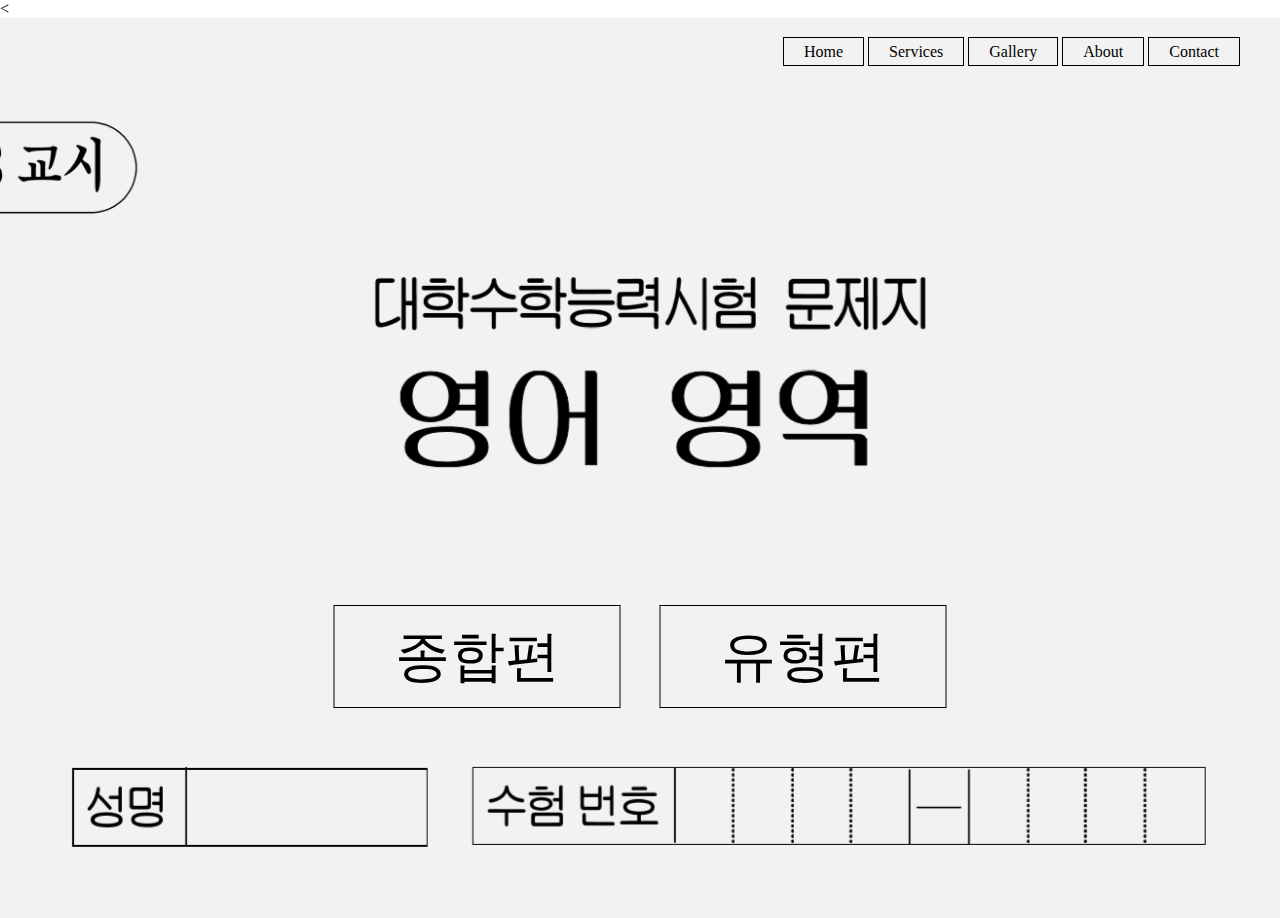
<file: index.html>
<<!DOCTYPE html>
<html lang="en" dir="ltr">
  <head>
    <meta charset="utf-8">
    <title>3교시 영어 영역</title>
    <link rel="stylesheet" type="text/css" href="style.css">
  </head>
  <body>
    <header>
      <div class="main">
        <ul>
          <li><a href="#">Home</a></li>
          <li><a href="#">Services</a></li>
          <li><a href="#">Gallery</a></li>
          <li><a href="#">About</a></li>
          <li><a href="#">Contact</a></li>
        </ul>
      </div>

      <div class="button">
        <a href="#" class="btn1">종합편</a>
        <a href="#" class="btn2">유형편</a>
      </div>


    </header>
  </body>
</html>
</file>
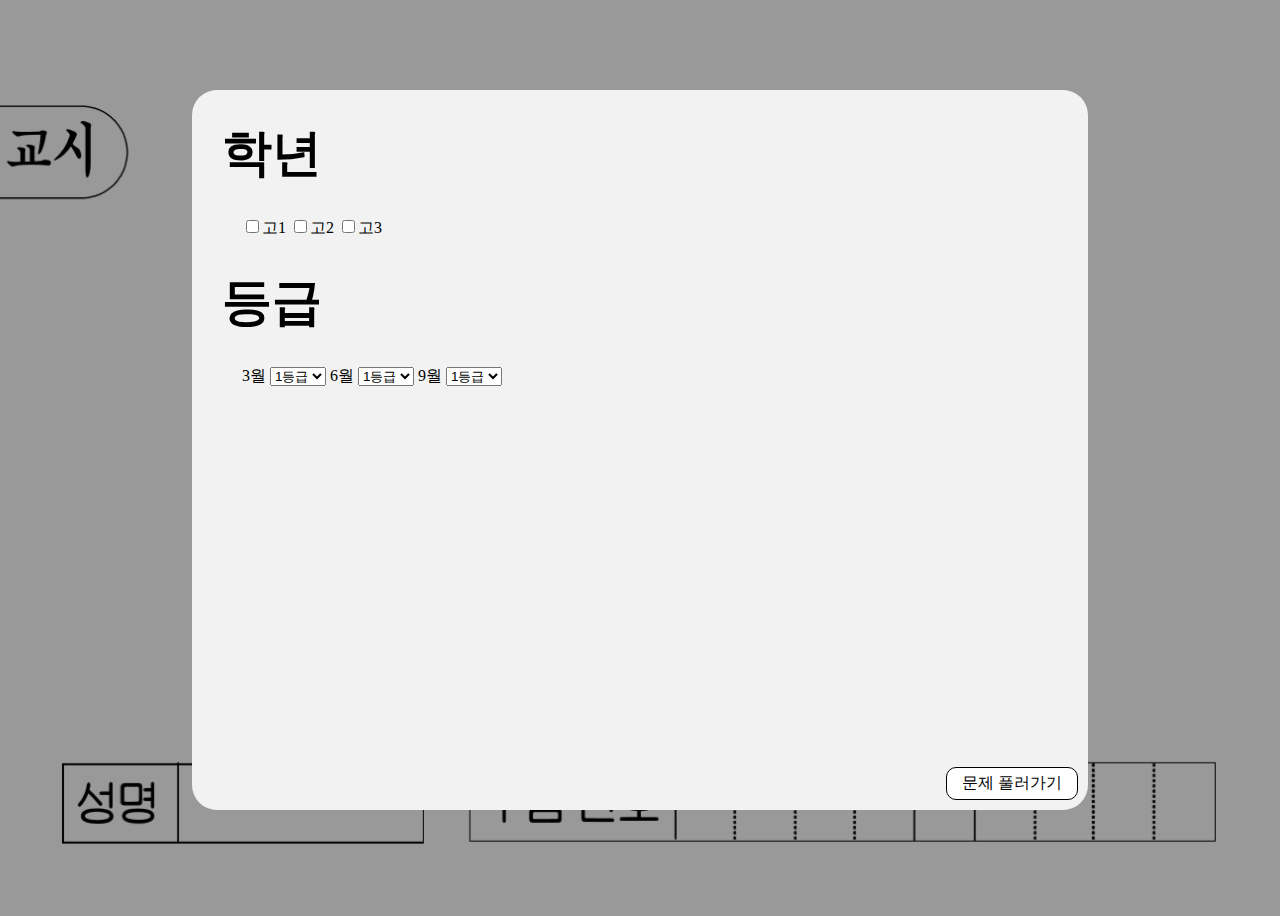
<file: 유형편.html>
<!DOCTYPE html>
<html lang="en" dir="ltr">
  <head>
    <meta charset="utf-8">
    <title>3교시 영어 영역</title>

    <style media="screen">
      .survey{
        position: absolute;
        display: box;
        top: 10%;
        left: 15%;
        border: 1px solid #000;
        border-radius: 25px;
        border-style: none;
        width:70%;
        height: 80%;
        background-color: #f2f2f2;

      }
      body{
        background-image:linear-gradient(rgba(0,0,0,0.4),rgba(0,0,0,0.4)), url(1.png);
        height: 100vh;
        background-size: cover;
        background-position: center;
      }

      .pbtn{
        display: block;
        position: absolute;
        bottom: 10px;
        right: 10px;
        text-decoration: none;
        color: #000;
        text-align: center;
        padding: 5px 5px;
        border: 1px solid #000;
        border-radius: 10px;
        transition: 0.6s ease;
        width: 120px;
        background-color: #fff;
      }

      .pbtn:hover{
        background-color: #000;
        color: #fff;
      }

      .checking h1 {
        font-size: 50px;
        width: 100px;
        padding: 10px 10px;
        margin: 20px;

      }

      .checking form{
        padding: 0px 50px;
      }

      #grade{
        padding: 0px 50px;
      }
    </style>

  </head>
  <body>
    <div class="survey">

      <div id="age" class="checking">
        <h1>학년</h1>
        <script type="text/javascript">
          function oneCheckbox(a){
            var obj = document.getElementsByName("checkbox1");
            for(var i=0; i<obj.length;i++){
              if(obj[i]!=a){
                obj[i].checked = false;
              }
            }
          }

        </script>

        <form name="sendForm" action="index.html" method="get">
          <input type="checkbox" name="checkbox1" value="a1" onclick="oneCheckbox(this)">고1
          <input type="checkbox" name="checkbox1" value="a2" onclick="oneCheckbox(this)">고2
          <input type="checkbox" name="checkbox1" value="a3" onclick="oneCheckbox(this)">고3

        </form>
      </div>

      <div class="checking">
        <h1>등급</h1>
        <div id="grade">
          3월
          <select>
            <option value="1등급">1등급</option>
            <option value="2등급">2등급</option>
            <option value="3등급">3등급</option>
            <option value="4등급">4등급</option>
            <option value="5등급">5등급</option>
            <option value="6등급">6등급</option>
            <option value="7등급">7등급</option>
            <option value="8등급">8등급</option>
            <option value="9등급">9등급</option>
          </select>
           6월
           <select>
             <option value="1등급">1등급</option>
             <option value="2등급">2등급</option>
             <option value="3등급">3등급</option>
             <option value="4등급">4등급</option>
             <option value="5등급">5등급</option>
             <option value="6등급">6등급</option>
             <option value="7등급">7등급</option>
             <option value="8등급">8등급</option>
             <option value="9등급">9등급</option>
           </select>
           9월
           <select>
             <option value="1등급">1등급</option>
             <option value="2등급">2등급</option>
             <option value="3등급">3등급</option>
             <option value="4등급">4등급</option>
             <option value="5등급">5등급</option>
             <option value="6등급">6등급</option>
             <option value="7등급">7등급</option>
             <option value="8등급">8등급</option>
             <option value="9등급">9등급</option>
           </select>
         </div>
       </div>

       <a href="#" class="pbtn">문제 풀러가기</a>

    </div>

  </body>
</html>
</file>
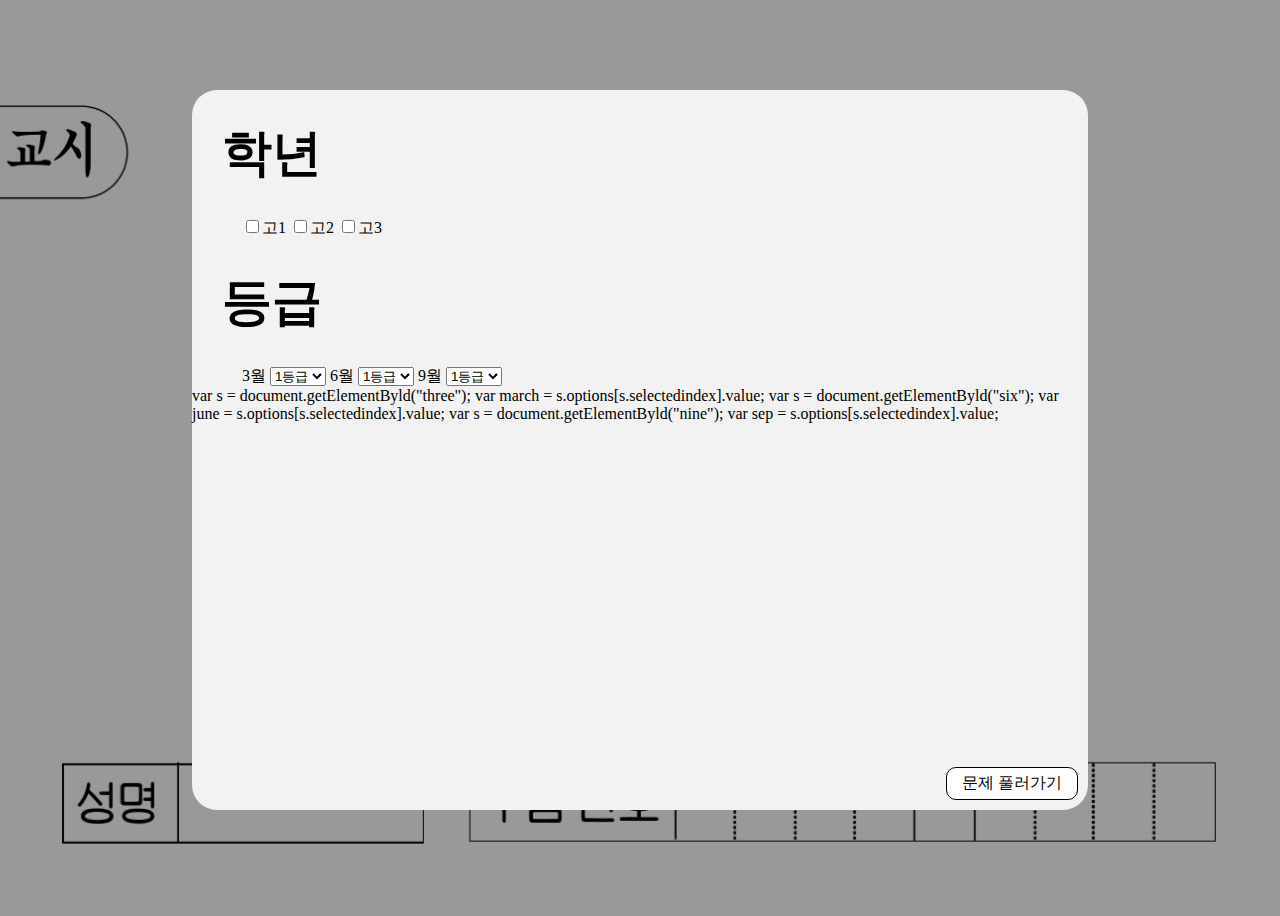
<file: 종합편.html>
<!DOCTYPE html>
<html lang="en" dir="ltr">
  <head>
    <meta charset="utf-8">
    <title>3교시 영어 영역</title>

    <style media="screen">
      .survey{
        position: absolute;
        display: box;
        top: 10%;
        left: 15%;
        border: 1px solid #000;
        border-radius: 25px;
        border-style: none;
        width:70%;
        height: 80%;
        background-color: #f2f2f2;

      }
      body{
        background-image:linear-gradient(rgba(0,0,0,0.4),rgba(0,0,0,0.4)), url(1.png);
        height: 100vh;
        background-size: cover;
        background-position: center;
      }

      .pbtn{
        display: block;
        position: absolute;
        bottom: 10px;
        right: 10px;
        text-decoration: none;
        color: #000;
        text-align: center;
        padding: 5px 5px;
        border: 1px solid #000;
        border-radius: 10px;
        transition: 0.6s ease;
        width: 120px;
        background-color: #fff;
      }

      .pbtn:hover{
        background-color: #000;
        color: #fff;
      }

      .checking h1 {
        font-size: 50px;
        width: 100px;
        padding: 10px 10px;
        margin: 20px;

      }

      .checking form{
        padding: 0px 50px;
      }

      #grade{
        padding: 0px 50px;
      }
    </style>

  </head>
  <body>
    <div class="survey">

      <div id="age" class="checking">
        <h1>학년</h1>
        <script type="text/javascript">
          function oneCheckbox(a){
            var obj = document.getElementsByName("checkbox1");
            for(var i=0; i<obj.length;i++){
              if(obj[i]!=a){
                obj[i].checked = false;
              }
            }
          }

        </script>

        <form name="sendForm" action="index.html" method="get">
          <input type="checkbox" name="checkbox1" value="a1" onclick="oneCheckbox(this)">고1
          <input type="checkbox" name="checkbox1" value="a2" onclick="oneCheckbox(this)">고2
          <input type="checkbox" name="checkbox1" value="a3" onclick="oneCheckbox(this)">고3

        </form>
      </div>

      <div class="checking">
        <h1>등급</h1>
        <div id="grade">
          3월
          <select name = "3월" id = "three">
            <option value="1등급">1등급</option>
            <option value="2등급">2등급</option>
            <option value="3등급">3등급</option>
            <option value="4등급">4등급</option>
            <option value="5등급">5등급</option>
            <option value="6등급">6등급</option>
            <option value="7등급">7등급</option>
            <option value="8등급">8등급</option>
            <option value="9등급">9등급</option>
          </select>
           6월
           <select name = "6월" id="six">
             <option value="1등급">1등급</option>
             <option value="2등급">2등급</option>
             <option value="3등급">3등급</option>
             <option value="4등급">4등급</option>
             <option value="5등급">5등급</option>
             <option value="6등급">6등급</option>
             <option value="7등급">7등급</option>
             <option value="8등급">8등급</option>
             <option value="9등급">9등급</option>
           </select>
           9월
           <select name = "9월" id = "nine">
             <option value="1등급">1등급</option>
             <option value="2등급">2등급</option>
             <option value="3등급">3등급</option>
             <option value="4등급">4등급</option>
             <option value="5등급">5등급</option>
             <option value="6등급">6등급</option>
             <option value="7등급">7등급</option>
             <option value="8등급">8등급</option>
             <option value="9등급">9등급</option>
           </select>
         </div>
       </div>
       <!--어떻게 하면 체크표시 해둔 것을 데이터로 받아올 수 있을까-->
       var s = document.getElementByld("three");
       var march = s.options[s.selectedindex].value;
       var s = document.getElementByld("six");
       var june = s.options[s.selectedindex].value;
       var s = document.getElementByld("nine");
       var sep = s.options[s.selectedindex].value;
      
      
      <a href="종합편시험지.html" class="pbtn">문제 풀러가기</a>
            
       <!--위에 체크를 하지 않으면 '문제풀러가기'버튼이 눌리지 않게하기-->
        
    </div>

  </body>
</html>
</file>
<file: style.css>
*{
  margin: 0;
  padding: 0;
  font-family: Century Gothic;
}

header{
  background-image:linear-gradient(rgba(0,0,0,0.05),rgba(0,0,0,0.05)), url(1.png);
  height: 100vh;
  background-size: cover;
  background-position: center;
}

ul{
  float: right;
  list-style-type: none;
  margin-top: 25px;
}

ul li{
  display: inline-block;
}

ul li a{
  text-decoration: none;
  color: #000;
  padding: 5px 20px;
  border: 1px solid #000;
  transition: 0.6s ease;
}

ul li a:hover{
  background-color: #000;
  color: #fff;
}

.main{
  max-width: 1200px;
  margin: auto;
}

.button{
  position: absolute;
  top: 73%;
  left: 50%;
  transform: translate(-50%,-50%);
}

.button a{
  color:#000;
  font-size: 55px;
}

.btn1{
  border: 1px solid #000;
  padding: 20px 60px;
  margin-right: 35px;
  color: #000;
  text-decoration:none;
  transition: 0.6s ease
}

.btn2{
  border: 1px solid #000;
  padding: 20px 60px;
  color: #000;
  text-decoration:none;
  transition: 0.6s ease
}

.btn1:hover{
  background-color: #000;
  color: #fff;
}

.btn2:hover{
  background-color: #000;
  color: #fff;
}
</file>
